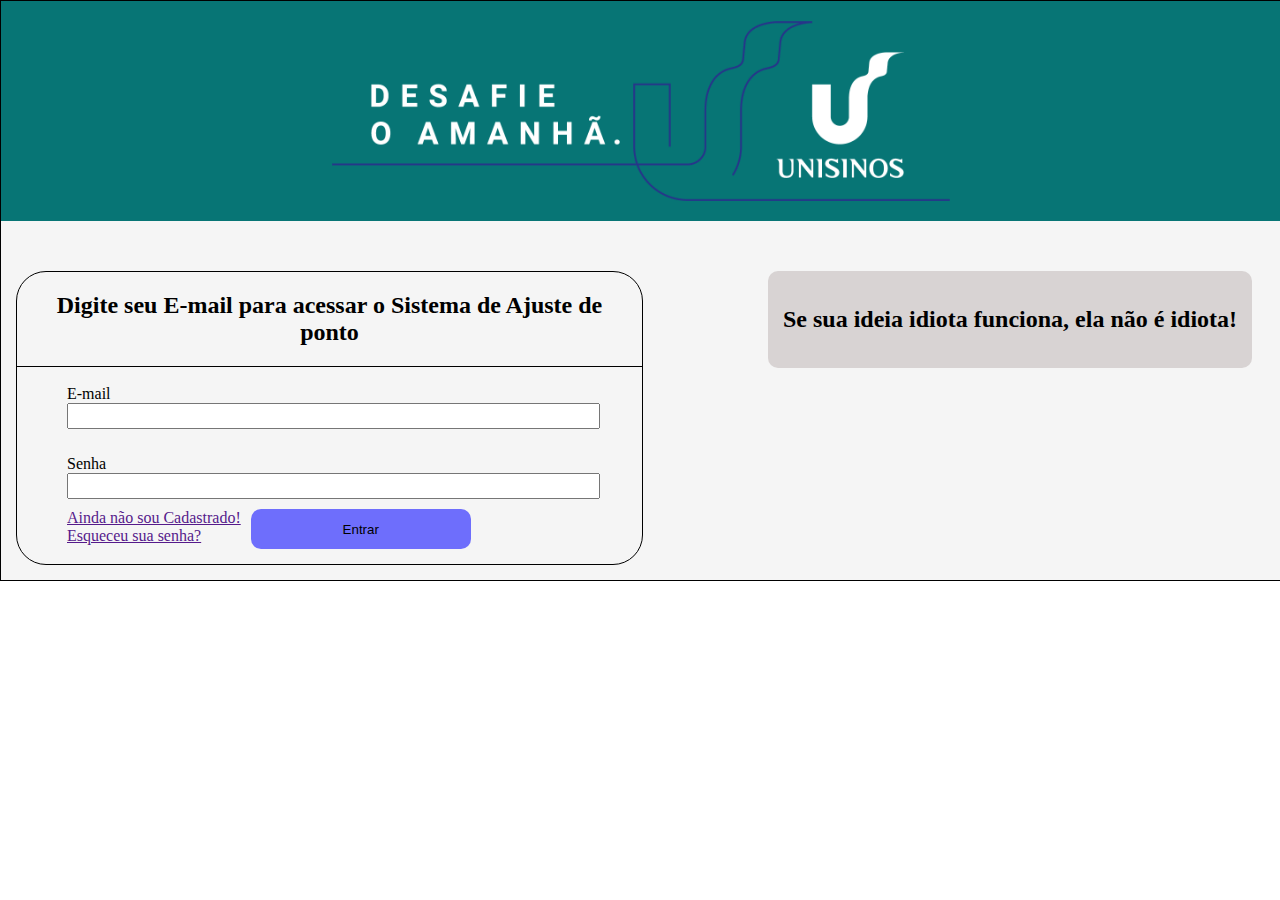
<file: Index.html>
<!DOCTYPE html>
<html>
    <Head>

        <meta charset="UTF-8">
        <link rel="stylesheet" type="text/css" href="/css/banner.css">
        <link rel="stylesheet" type="text/css" href="/css/Index.css">
        <script type="text/javascript" src="/JS/Validaçao.js"></script>

        <title>Home</title>

    </Head>
    <body>
        <div id="content" class="content">
                <div id="banner" class="banner">
                    <img src="/img/logo50white.png">
                </div>
                    <div id="container" class="container">
                        <div id="container_login">
                            <div id="info_login">
                                <h2>Digite seu E-mail para acessar o Sistema de Ajuste de ponto</h2>
                            </div>
                            <div id="campos">
                                <br>E-mail</br>
                                <input id="mail" type="email" style="width: 100%; height: 20px;margin-bottom: 5%;">
                                <br>Senha</br>
                                <input id="pass" type="password" style="width: 100%; height: 20px;">
                            </div>
                            
                            <div id="buttons" class="buttons">
                                <div id="links">
                                    <a href="">Ainda não sou Cadastrado!</a><br>
                                    <a href="">Esqueceu sua senha?</a>
                                </div>

                                <div id="b_entrar">
                                    <button type="button" onclick="validaES();">Entrar</button>
                                </div>
                            </div>
                        </div>
                        <div id="container_txt">
                            <div id="txt">
                                <h2>Se sua ideia idiota funciona, ela não é idiota!</h2>
                            </div>
                        </div>
                    </div>
                </div>            
            </div>
        </div>
       
    </body>
</html>
</file>
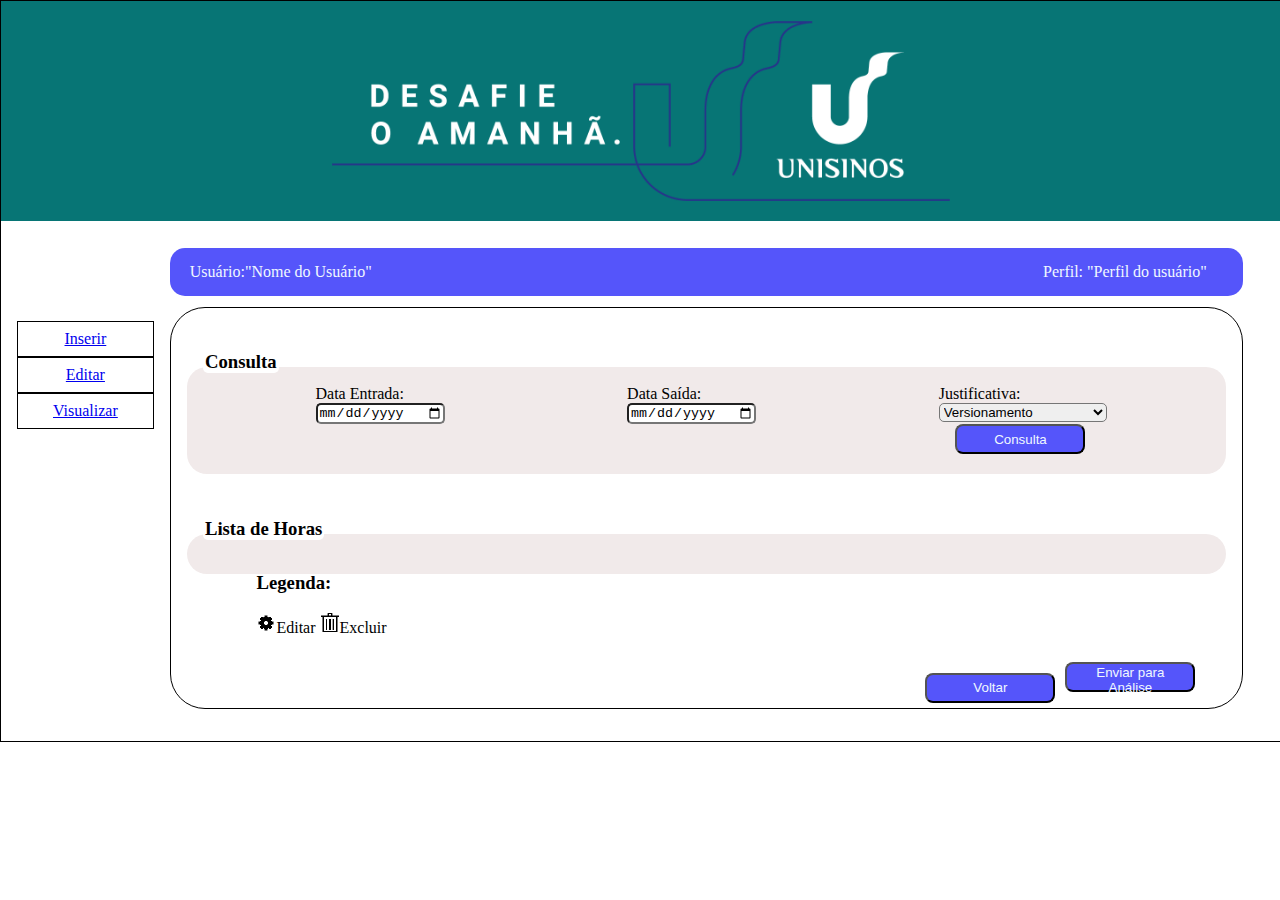
<file: html/ajustar.html>
<!DOCTYPE html>
<html>
    <Head>

        <meta charset="UTF-8">
        <link rel="stylesheet" type="text/css" href="/css/banner.css">
        <link rel="stylesheet" type="text/css" href="/css/comum_IVA.css">
        <link rel="stylesheet" type="text/css" href="/css/ajustar.css">
        <script type="text/javascript" src="/JS/Validaçao.js"></script>

        <title>Ajuste de horas</title>
        
    </Head>

    <body>
        <div id="content" class="content">
            <div id="banner" class="banner">
                <img src="/img/logo50white.png">
            </div>
        </div>

            <div id="container">
                
                <div id="option">
                    <div id="inserir"><a href="/html/inserir.html">Inserir</a></div>
                    <div id="editar"><a href="/html/ajustar.html">Editar</a></div>
                    <div id="visualizar"><a href="/html/visualizar_Horas.html">Visualizar</a></div>
                </div>
                
                <div id="context">
                    <div id="user">
                        <div>Usuário:"Nome do Usuário"</div>
                        <div id="perf">Perfil: "Perfil do usuário"</div>
                    </div>

                    <div id="board">
                        
                        <div id="txt_InsereH">
                            <h3>Consulta</h3>
                        </div>

                        <div id="hora">
                            <div id="txts" class="txts">
                                
                                <div id="txtDataE">
                                    <div>
                                        <br>Data Entrada:</br>
                                        <input id="DE" type="date" style="width: 100%; border-radius: 5px;">
                                    </div>
                                </div>
                                <div id="txtDataS">
                                    <div>
                                        <br>Data Saída:</br>
                                        <input id="DS" type="date"style="width: 100%; border-radius: 5px;">
                                    </div>
                                </div>
                                <div id="txtJust">
                                    <div>
                                        <br>Justificativa:</br>
                                        <select style="width: 150%; border-radius: 5px;">
                                            <option value="versionamento">Versionamento</option>
                                            <option value="prod.Conteudo">Prod.Conteúdo</option>
                                            <option value="capacitacao">Capacitação</option>
                                            <option value="Emprestimo">Empréstimo</option>
                                        </select>
                                    </div>
                                </div>
                            </div>

                            <button type="button" onclick="validaDataEntrada(); validaDataSaida();">Consulta</button>

                        </div>

                        <div id="txt_ListaH">
                            <h3>Lista de Horas</h3>
                        </div>

                        <div id="lista_Table">
                            
                        </div>

                        <div id="legenda">
                            <h3>Legenda:</h3>
                            <img src="/img/editar-icon.png" title="editar-icon">Editar
                            <img src="/img/excluir-icon.png" title="excluir-icon">Excluir
                        </div>

                        <div id="button">
                        <button>Voltar</button><button>Enviar para Análise</button>
                        </div>
                    </div>
                </div>
            </div>
        </div>
    </body>
</html>
</file>
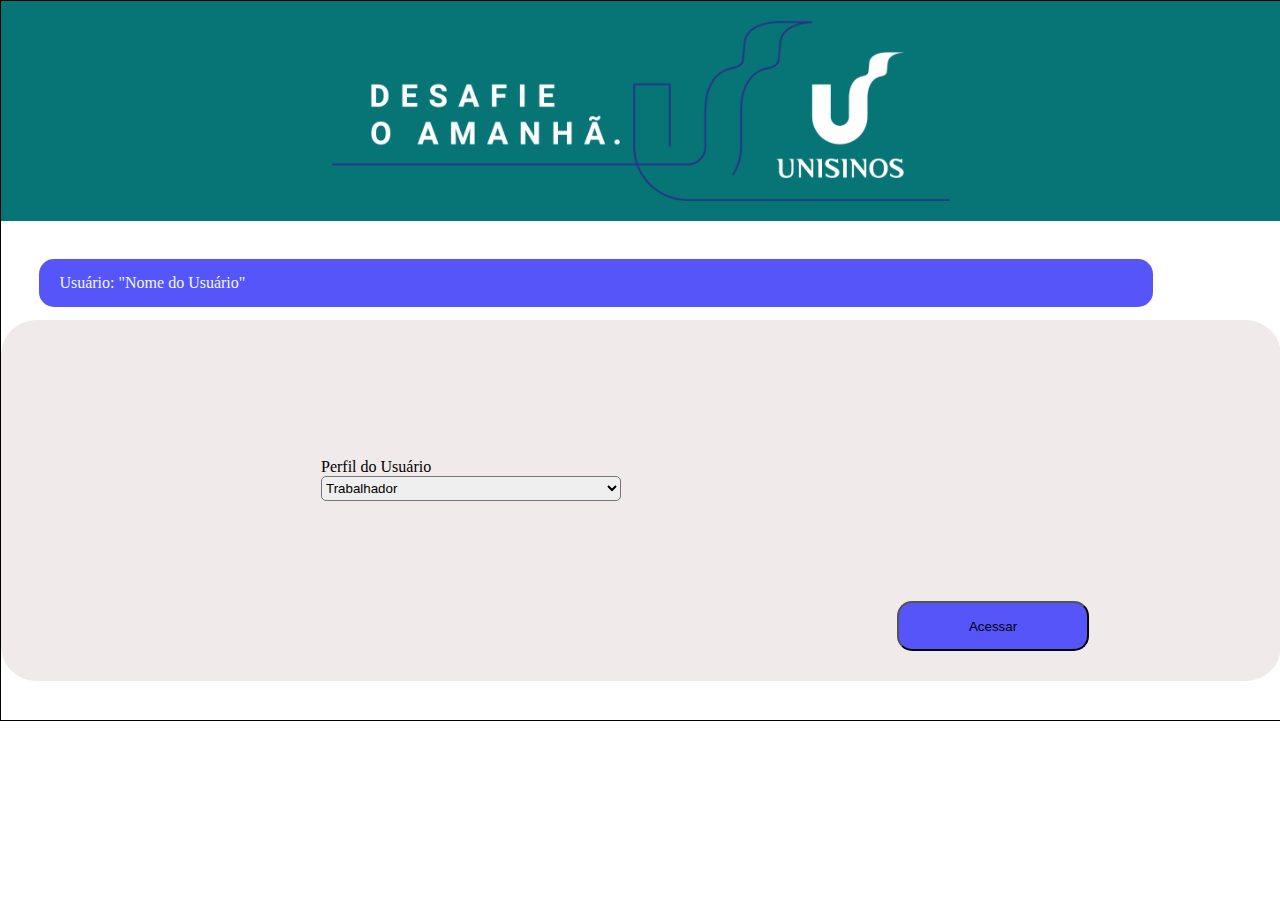
<file: html/busca_Perfil.html>
<!DOCTYPE html>
<html>
    <Head>

        <meta charset="UTF-8">
        <link rel="stylesheet" type="text/css" href="/css/banner.css">
        <link rel="stylesheet" type="text/css" href="/css/busca_Perfil.css">

    </Head>
    <body>
        <div id="content" class="content">
            <div id="banner" class="banner">
                <img src="/img/logo50white.png">
            </div>
        </div>

        <div id="user_name">
                Usuário: "Nome do Usuário"
        </div>
        
        <div id="container_2">
            <div id="perfil">
                <br>Perfil do Usuário</br>
                <select style="width: 300px;height: 25px;border-radius: 5px;">
                    <option value="trabalhador">Trabalhador</option>
                    <option value="coordenador_de_curso">Coordenador de Curso</option>
                    <option value="coordenador_nucleo_pedagogico">Coordenador Núcleo Pedagógico</option>
                </select>
            </div>
            <div id="button">
                <button>Acessar</button>
            </div>
        </div>
        
    </body>
</html>
</file>
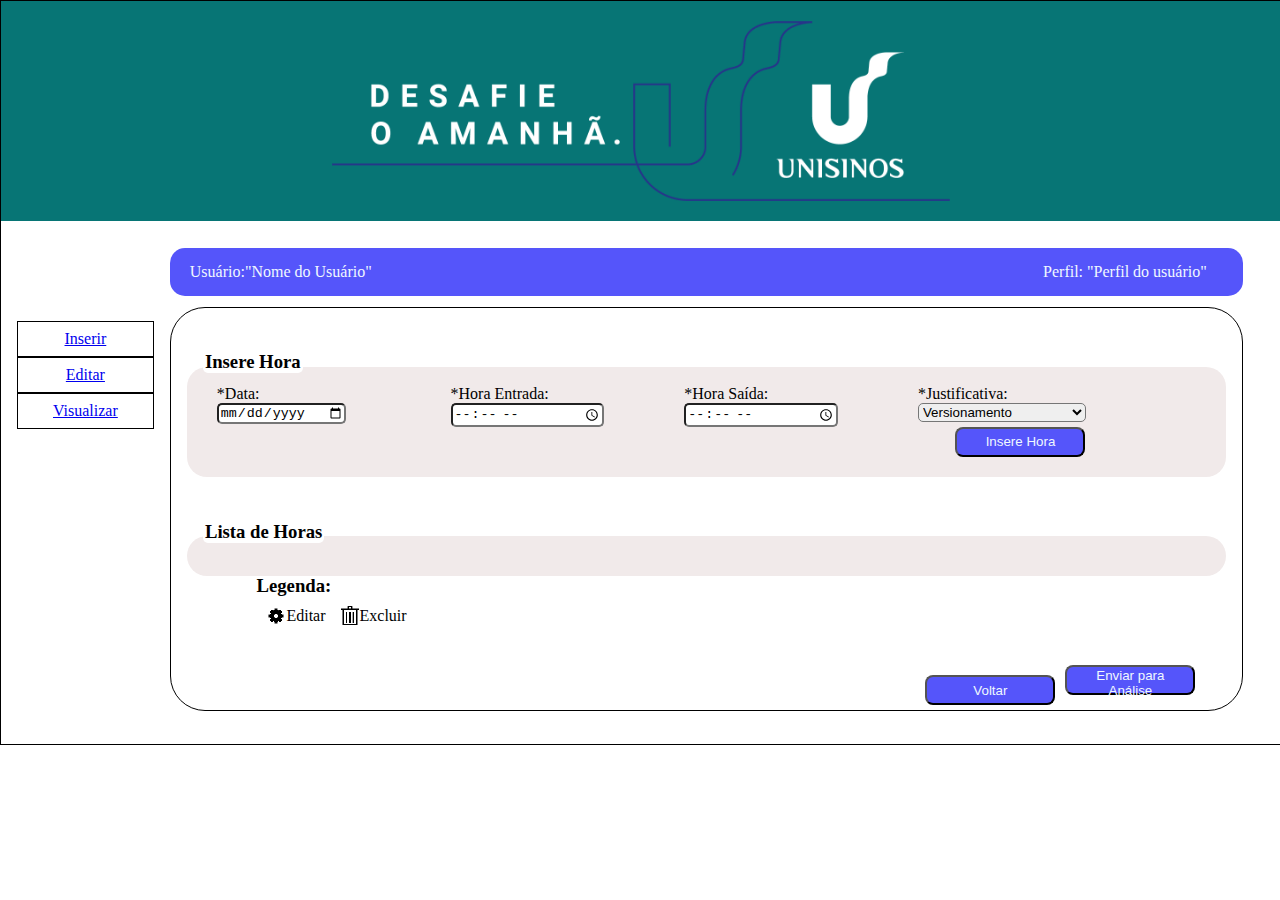
<file: html/inserir.html>
<!DOCTYPE html>
<html>
    <Head>

        <meta charset="UTF-8">
        <link rel="stylesheet" type="text/css" href="/css/banner.css">
        <link rel="stylesheet" type="text/css" href="/css/comum_IVA.css">
        <script type="text/javascript" src="/JS/Validaçao.js"></script>

        <title>Inserir horas</title>
        
    </Head>

    <body>
        <div id="content" class="content">
            <div id="banner" class="banner">
                <img src="/img/logo50white.png">
            </div>
        </div>

            <div id="container">
                
                <div id="option">
                    <div id="inserir"><a href="/html/inserir.html">Inserir</a></div>
                    <div id="editar"><a href="/html/ajustar.html">Editar</a></div>
                    <div id="visualizar"><a href="/html/visualizar_Horas.html">Visualizar</a></div>
                </div>
                
                <div id="context">
                    <div id="user">
                        <div>Usuário:"Nome do Usuário"</div>
                        <div id="perf">Perfil: "Perfil do usuário"</div>
                    </div>

                    <div id="board">
                        
                        <div id="txt_InsereH">
                            <h3>Insere Hora</h3>
                        </div>

                        <div id="hora">
                            <div id="txts" class="txts">
                                <div id="txtData">
                                    <div>
                                        <br>*Data:</br>
                                        <input id="DA" type="date" style="width: 100%;border-radius: 5px;">
                                    </div>
                                </div>
                                <div id="txtHoraE">
                                    <div>
                                        <br>*Hora Entrada:</br>
                                        <input id="HE" type="time" style="width: 150%;border-radius: 5px;">
                                    </div>
                                </div>
                                <div id="txtHoraS">
                                    <div>
                                        <br>*Hora Saída:</br>
                                        <input id="HS" type="time"style="width: 150%;border-radius: 5px;">
                                    </div>
                                </div>
                                <div id="txtJust">
                                    <div>
                                        <br>*Justificativa:</br>
                                        <select style="width: 150%;border-radius: 5px;">
                                            <option value="versionamento">Versionamento</option>
                                            <option value="prod.Conteudo">Prod.Conteúdo</option>
                                            <option value="capacitacao">Capacitação</option>
                                            <option value="Emprestimo">Empréstimo</option>
                                        </select>
                                    </div>
                                </div>
                            </div>

                            <button type="button" onclick="validaData(); validaHoraE(); validaHoraS();">Insere Hora</button>

                        </div>

                        <div id="txt_ListaH">
                            <h3>Lista de Horas</h3>
                        </div>

                        <div id="lista_Table">
                            
                        </div>

                        <div id="legenda">
                            <h3>Legenda:</h3>
                            <div><img src="/img/editar-icon.png" title="editar-icon">Editar
                            <img src="/img/excluir-icon.png" title="excluir-icon">Excluir</div>
                        </div>

                        <div id="button">
                        <button>Voltar</button><button>Enviar para Análise</button>
                        </div>
                    </div>
                </div>
            </div>
        </div>
    </body>
</html>
</file>
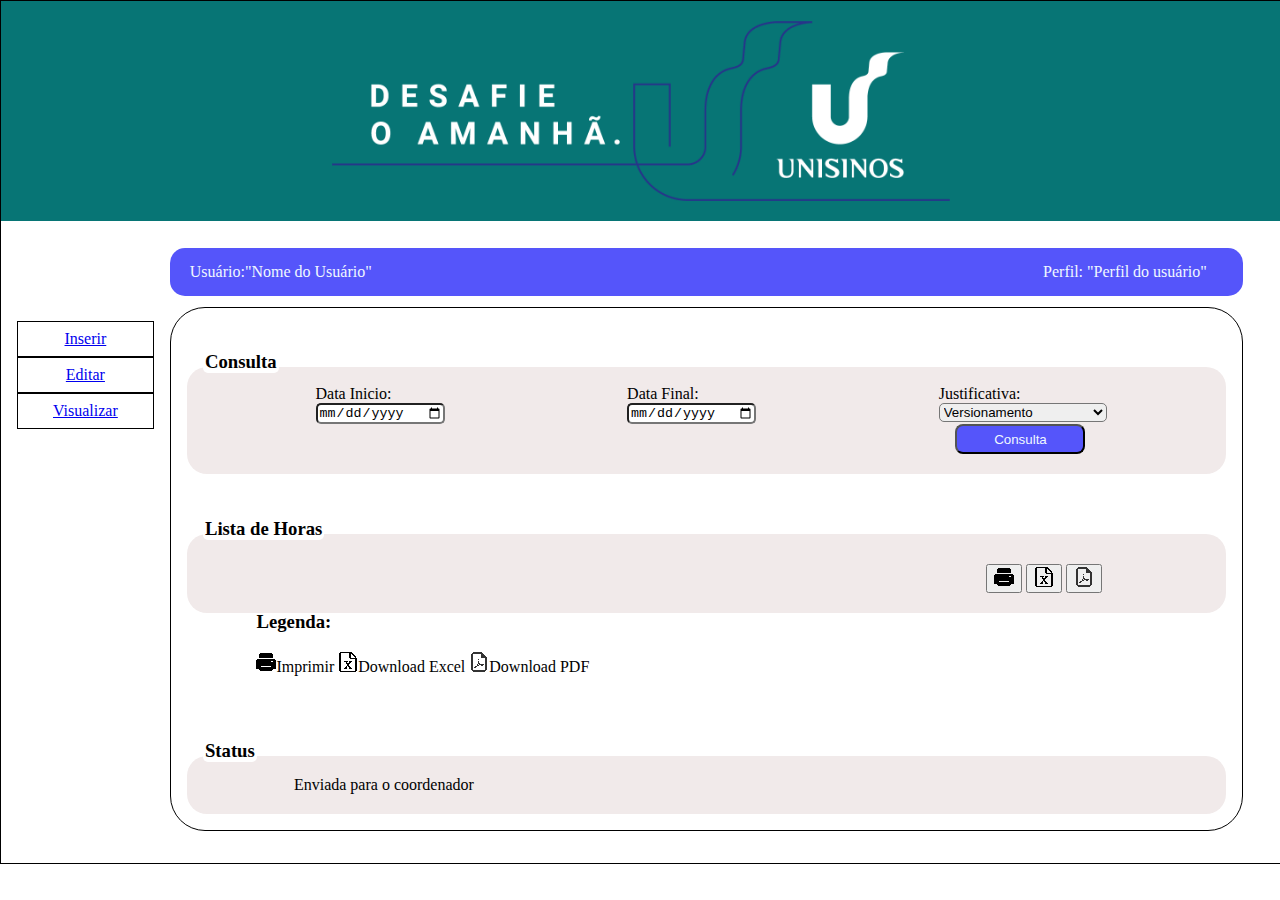
<file: html/visualizar_Horas.html>
<!DOCTYPE html>
<html>
    <Head>

        <meta charset="UTF-8">
        <link rel="stylesheet" type="text/css" href="/css/banner.css">
        <link rel="stylesheet" type="text/css" href="/css/comum_IVA.css">
        <link rel="stylesheet" type="text/css" href="/css/visualizar.css">
        <script type="text/javascript" src="/JS/Validaçao.js"></script>

        <title>Visualizar horas</title>

    </Head>

    <body>
        <div id="content" class="content">
            <div id="banner" class="banner">
                <img src="/img/logo50white.png">
            </div>
        </div>

            <div id="container">
                
                <div id="option">
                    <div id="inserir"><a href="/html/inserir.html">Inserir</a></div>
                    <div id="editar"><a href="/html/ajustar.html">Editar</a></div>
                    <div id="visualizar"><a href="/html/visualizar_Horas.html">Visualizar</a></div>
                </div>
                
                <div id="context">
                    <div id="user">
                        <div>Usuário:"Nome do Usuário"</div>
                        <div id="perf">Perfil: "Perfil do usuário"</div>
                    </div>

                    <div id="board">
                        
                        <div id="txt_InsereH">
                            <h3>Consulta</h3>
                        </div>

                        <div id="hora">
                            <div id="txts" class="txts">
                                <div id="txtDataI">
                                    <div>
                                        <br>Data Inicio:</br>
                                        <input id="DE" type="date" style="width: 100%;border-radius: 5px;">
                                    </div>
                                </div>
                                <div id="txtDataF">
                                    <div>
                                        <br>Data Final:</br>
                                        <input id="DS" type="date" style="width: 100%;border-radius: 5px;">
                                    </div>
                                </div>
                                <div id="txtJust">
                                    <div>
                                        <br>Justificativa:</br>
                                        <select style="width: 150%;border-radius: 5px;">
                                            <option value="versionamento">Versionamento</option>
                                            <option value="prod.Conteudo">Prod.Conteúdo</option>
                                            <option value="capacitacao">Capacitação</option>
                                            <option value="Emprestimo">Empréstimo</option>
                                        </select>
                                    </div>
                                </div>
                            </div>

                            <button type="button" onclick="validaDataEntrada(); validaDataSaida();">Consulta</button>

                        </div>

                        <div id="txt_ListaH">
                            <h3>Lista de Horas</h3>
                        </div>

                        <div id="lista_Table">
                            
                            <div id="actions">
                                <button><img src="/img/imprimir-icon.png"></button>
                                <button><img src="/img/excel-icon.png"></button>
                                <button><img src="/img/pdf-icon.png"></button>
                            </div>
                        </div>

                        <div id="legenda">
                            <h3>Legenda:</h3>
                            <img src="/img/imprimir-icon.png" title="imprimir-icon">Imprimir
                            <img src="/img/excel-icon.png" title="excel-icon">Download Excel
                            <img src="/img/pdf-icon.png" title="PDF-icon">Download PDF
                        </div>

                        <div id="txtStatus">
                            <h3>Status</h3>
                        </div>
                        
                        <div id="envcoo">
                            Enviada para o coordenador
                        </div>

                    </div>
                </div>
            </div>
        </div>
    </body>
</html>
</file>
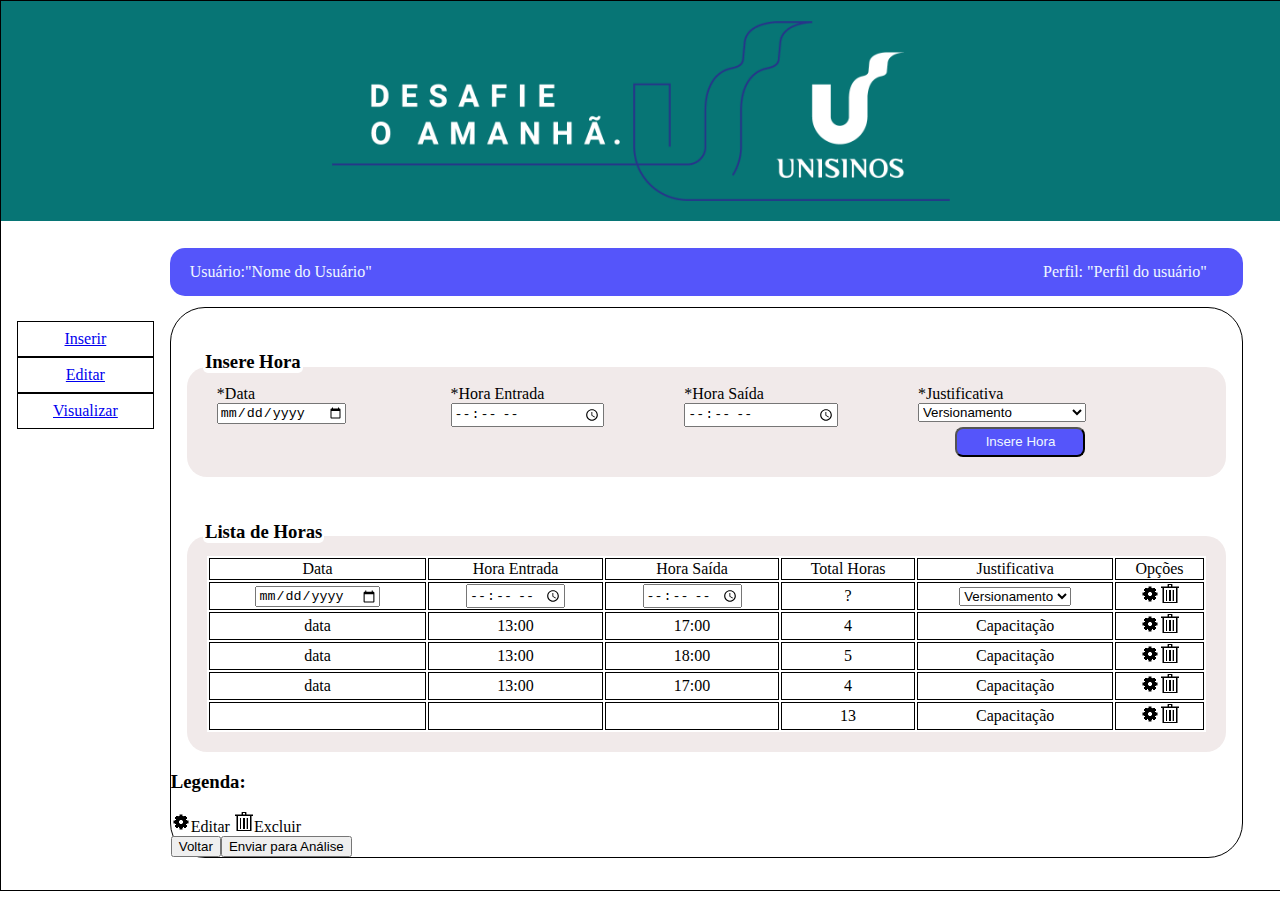
<file: html/vizualizar_Horas.html>
<!DOCTYPE html>
<html>
    <Head>

        <meta charset="UTF-8">
        <link rel="stylesheet" type="text/css" href="/css/banner.css">
        <link rel="stylesheet" type="text/css" href="/css/comum_IVA.css">
        
    </Head>

    <body>
        <div id="content" class="content">
            <div id="banner" class="banner">
                <img src="/img/logo50white.png">
            </div>
        </div>

            <div id="container">
                
                <div id="option">
                    <div id="inserir"><a href="/html/inserir.html">Inserir</a></div>
                    <div id="editar"><a href="/html/ajustar.html">Editar</a></div>
                    <div id="visualizar"><a href="/html/vizualizar_Horas.html">Visualizar</a></div>
                </div>
                
                <div id="context">
                    <div id="user">
                        <div>Usuário:"Nome do Usuário"</div>
                        <div id="perf">Perfil: "Perfil do usuário"</div>
                    </div>

                    <div id="board">
                        
                        <div id="txt_InsereH">
                            <h3>Insere Hora</h3>
                        </div>

                        <div id="hora">
                            <div id="txts" class="txts">
                                <div id="txtData">
                                    <div>
                                        <br>*Data</br>
                                        <input type="date" style="width: 100%;">
                                    </div>
                                </div>
                                <div id="txtHoraE">
                                    <div>
                                        <br>*Hora Entrada</br>
                                        <input type="time" style="width: 150%;">
                                    </div>
                                </div>
                                <div id="txtHoraS">
                                    <div>
                                        <br>*Hora Saída</br>
                                        <input type="time"style="width: 150%;">
                                    </div>
                                </div>
                                <div id="txtJust">
                                    <div>
                                        <br>*Justificativa</br>
                                        <select style="width: 150%;">
                                            <option value="versionamento">Versionamento</option>
                                            <option value="prod.Conteudo">Prod.Conteúdo</option>
                                            <option value="capacitacao">Capacitação</option>
                                            <option value="Emprestimo">Empréstimo</option>
                                        </select>
                                    </div>
                                </div>
                            </div>

                            <button>Insere Hora</button>

                        </div>

                        <div id="txt_ListaH">
                            <h3>Lista de Horas</h3>
                        </div>

                        <div id="lista_Table">
                            <table id="table">
                                <tr>
                                    <td>Data</td>
                                    <td>Hora Entrada</td>
                                    <td>Hora Saída</td>
                                    <td>Total Horas</td>
                                    <td>Justificativa</td>
                                    <td>Opções</td>
                                </tr>
                                <tr>
                                    <td><input type="date"></td>
                                    <td><input type="time"></td>
                                    <td><input type="time"></td>
                                    <td>?</td>
                                    <td><select>
                                        <option value="versionamento">Versionamento</option>
                                            <option value="prod.Conteudo">Prod.Conteúdo</option>
                                            <option value="capacitacao">Capacitação</option>
                                            <option value="Emprestimo">Empréstimo</option>
                                    </select></td>
                                    <td><img src="/img/editar-icon.png" title="editar-icon"><img src="/img/excluir-icon.png" title="excluir-icon"></td>
                                </tr>
                                <tr>
                                    <td>data</td>
                                    <td>13:00</td>
                                    <td>17:00</td>
                                    <td>4</td>
                                    <td>Capacitação</td>
                                    <td><img src="/img/editar-icon.png" title="editar-icon"><img src="/img/excluir-icon.png" title="excluir-icon"></td></td>
                                </tr>
                                <tr>
                                    <td>data</td>
                                    <td>13:00</td>
                                    <td>18:00</td>
                                    <td>5</td>
                                    <td>Capacitação</td>
                                    <td><img src="/img/editar-icon.png" title="editar-icon"><img src="/img/excluir-icon.png" title="excluir-icon"></td></td>
                                </tr>
                                <tr>
                                    <td>data</td>
                                    <td>13:00</td>
                                    <td>17:00</td>
                                    <td>4</td>
                                    <td>Capacitação</td>
                                    <td><img src="/img/editar-icon.png" title="editar-icon"><img src="/img/excluir-icon.png" title="excluir-icon"></td></td>
                                </tr>
                                <tr>
                                    <td></td>
                                    <td></td>
                                    <td></td>
                                    <td>13</td>
                                    <td>Capacitação</td>
                                    <td><img src="/img/editar-icon.png" title="editar-icon"><img src="/img/excluir-icon.png" title="excluir-icon"></td></td>
                                </tr>
                            </table>
                        </div>

                        <div id="Leganda">
                            <h3>Legenda:</h3>
                            <img src="/img/editar-icon.png" title="editar-icon">Editar
                            <img src="/img/excluir-icon.png" title="excluir-icon">Excluir
                        </div>

                        <div id="button"></div>
                        <button>Voltar</button><button>Enviar para Análise</button>
                    </div>
                </div>
            </div>
        </div>
    </body>
</html>
</file>
<file: css/banner.css>
body{
    width: 100%;
    margin: 0%;
    
    border: 1px solid black;
}

#content{ 
    background-color:whitesmoke; 
}

#banner{
    text-align: center;
    max-width:100%;
    height: 180px;
    background-color: rgb(7, 117, 117);
    padding: 20px;

}

#banner img{
    max-width: 100%;
    max-height: 100%;
}
</file>
<file: css/Index.css>
#container{
    padding: 15px;
    padding-top: 50px;
    display: flex;
}

#container_login{
    margin-right: 10%;
    max-width: 50%;
    align-items: center;
    border: 1px solid black;
    border-radius: 30px;
    padding-bottom: 15px;
}

#info_login{  
    text-align: center;
    padding-left: 30px;
    padding-right: 30px;
}

#campos{
    border-top: 1px solid black;
    padding-left: 50px;
    padding-right: 50px;
}


#buttons {
    padding-top: 10px;
    padding-left: 50px;
    padding-right: 50px;
    display: flex;
}

#b_entrar button{
    width: 220px;
    height: 40px;
    text-align: center;
    margin-left: 10px;
    border: 10px;
    border-radius: 10px;
    background-color:rgb(110, 110, 252);
}

#txt{
    background-color: rgb(216, 211, 211);
    border-radius: 10px;
    padding: 15px;
}
</file>
<file: css/comum_IVA.css>
#container{
    display: flex;
}


#option #inserir, #editar, #visualizar {
    padding: 8px;
    padding-left: 35px;
    padding-right: 35px;
    text-align: center;
    border: 1px solid black;
}

#option{
    margin-top: 100px;
    margin-left: 16px;
    margin-right: 16px;
}

#context{
    margin-right: 3%;
    width: 100%;
}


#context #user{
    display: flex;
    color: aliceblue;
    margin-top: 2.5%;
    margin-bottom: 1%;
    padding: 15px;
    padding-left: 20px;
    padding-right: 20px;
    border-radius: 15px;
    background-color: rgb(85, 85, 250);
}#perf{
    text-align: right;
    margin-left: 65%;
}

#board{
    margin-bottom: 3%;
    border: 1px solid black;
    border-radius: 35px;
}

#txt_InsereH{
    position: relative;
    bottom: -25px;
    background-color:white;
    width: max-content;
    margin-left: 3%;
    padding-left: 2px;
    padding-right: 2px;
    border-radius: 5px;
}

#hora{  
    background-color: rgb(241, 234, 234) ;
    border-radius: 20px;
    margin: 1.5%;
}

#hora button{
    color: aliceblue;
    margin-right: 0px;
    margin-left: 74%;
    margin-bottom: 20px;
    height: 30px;
    width: 130px;
    background-color: rgb(85, 85, 250);
    border-radius: 8px;
}

.txts, #txtData, #txtHoraE, #txtHoraS, #txtJust{ 
    margin-left: 15px;
    display: flex;
    width: 90%;
}

#lista_Table{
    background-color: rgb(241, 234, 234) ;
    border-radius: 20px;
    margin: 1.5%;
    padding: 20px;
}

#txt_ListaH{
    position: relative;
    bottom: -25px;
    background-color:white;
    width: max-content;
    margin-left: 3%;
    padding-left: 2px;
    padding-right: 2px;
    border-radius: 5px;
}

#table{
    width: 100%;
    background-color: white;
}

#table td, tr{
    text-align: center;
   margin: 0%;
    border: 1px solid black;
}

#legenda{
    padding-left: 8%;
    position: relative;
    top:-20px;
}
#legenda div{
   position: relative;
   top: -15px;
}
#legenda div img{
    position: relative;
    top: 5px;
    margin-left: 10px;
}

#button {
    position: relative;
    left: 70%;
 
}
#button button{
    
    margin: 5px;
    color: aliceblue;
    height: 30px;
    width: 130px;
    background-color: rgb(85, 85, 250);
    border-radius: 8px;
}
</file>
<file: css/ajustar.css>
.txts, #txtDataE, #txtDataS, #txtJust{ 
    padding-left: 5%;
    padding-right: 5%;
    margin-left: 15px;
    display: flex;
    width: 90%;
}
</file>
<file: css/busca_Perfil.css>
#user_name{
    color: aliceblue;
    margin-left: 3%;
    margin-right: 10%;
    margin-top: 3%;
    margin-bottom: 1%;
    padding: 15px;
    padding-left: 20px;
    border-radius: 15px;
    background-color: rgb(85, 85, 250);
}



#container_2{
    
    margin-bottom: 3%;
    background-color: rgb(241, 234, 234) ;
    border-radius: 35px;
    padding-left: 25%;
    padding-top: 120px;
}

#button{
    padding-top: 100px;
    padding-left: 60%;
    padding-bottom: 30px;
}

#button button{
    width: 50%;
    height: 50px;
    border-radius: 15px;
    background-color: rgb(85, 85, 250);
}
</file>
<file: css/visualizar.css>
.txts, #txtDataI, #txtDataF, #txtJust{ 
    padding-left: 5%;
    padding-right: 5%;
    margin-left: 15px;
    display: flex;
    width: 90%;
}

#actions{
    margin-top: 1%;
    margin-left: 78%;
}

#txtStatus{
    position: relative;
    bottom: -25px;
    background-color:white;
    width: max-content;
    margin-left: 3%;
    padding-left: 2px;
    padding-right: 2px;
    border-radius: 5px;
}

#envcoo{
    
    background-color: rgb(241, 234, 234) ;
    border-radius: 20px;
    margin: 1.5%;
    padding: 20px;
    padding-left: 10%;
}
</file>
